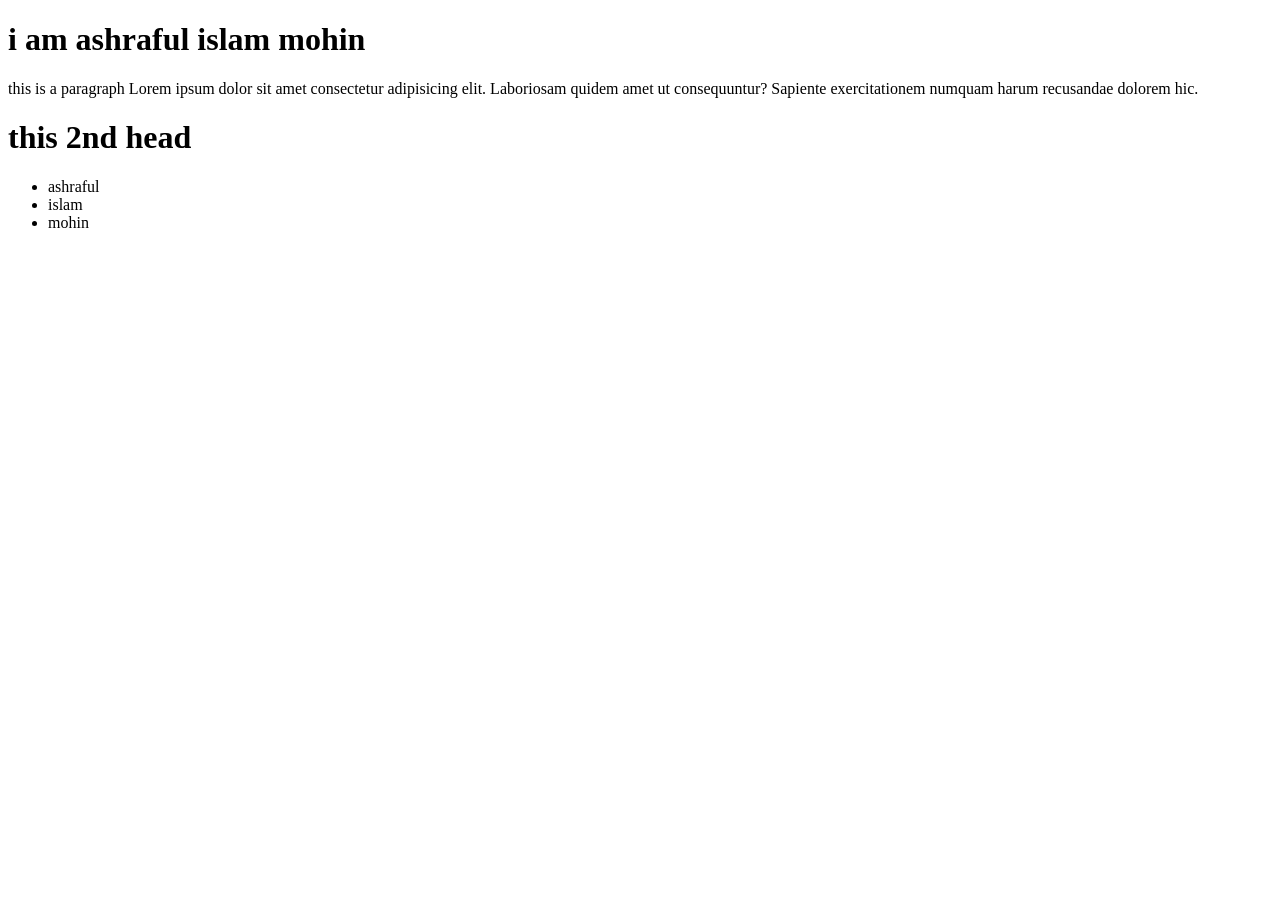
<file: index.html>
<!-- Now i Learing about DOM
* it means Doccument object model 
-->

<!DOCTYPE html>
    <html lang="en">
    <head>
        <meta charset="UTF-8">
        <meta name="viewport" content="width=device-width, initial-scale=1.0">
        <title>Document</title>
        <link rel="stylesheet" href="./style.css">
        
    </head>
    <body>
        <h1>i am ashraful islam mohin</h1>
        <p>this is a paragraph Lorem ipsum dolor sit amet consectetur adipisicing elit. Laboriosam quidem amet ut consequuntur? Sapiente exercitationem numquam harum recusandae dolorem hic.</p>
        <h1>this 2nd head</h1>

        <ul>
            <li>ashraful </li>
            <li>islam </li>
            <li>mohin </li>
        </ul>


        <script>
            const student = {
                name : "ashraful",
                id : 1037,
                study : function(subject){
                    console.log('studying subject:', subject);
                }
            }
            // document.getElementsByTagName

            const liCollection = document.getElementsByTagName('li');
            console.log(liCollection);
            for( const li of liCollection ){
                console.log(li.innerText);
            }

            // all head

            const allH1 = document.getElementsByTagName('h1');
            console.log(allH1);
            for( const h1 of allH1 ){
                console.log(h1.innerText);
            }

        </script>


        <!-- java script src link -->
         
        <script src="js.js"></script>

        
    </body>
</html>
</file>
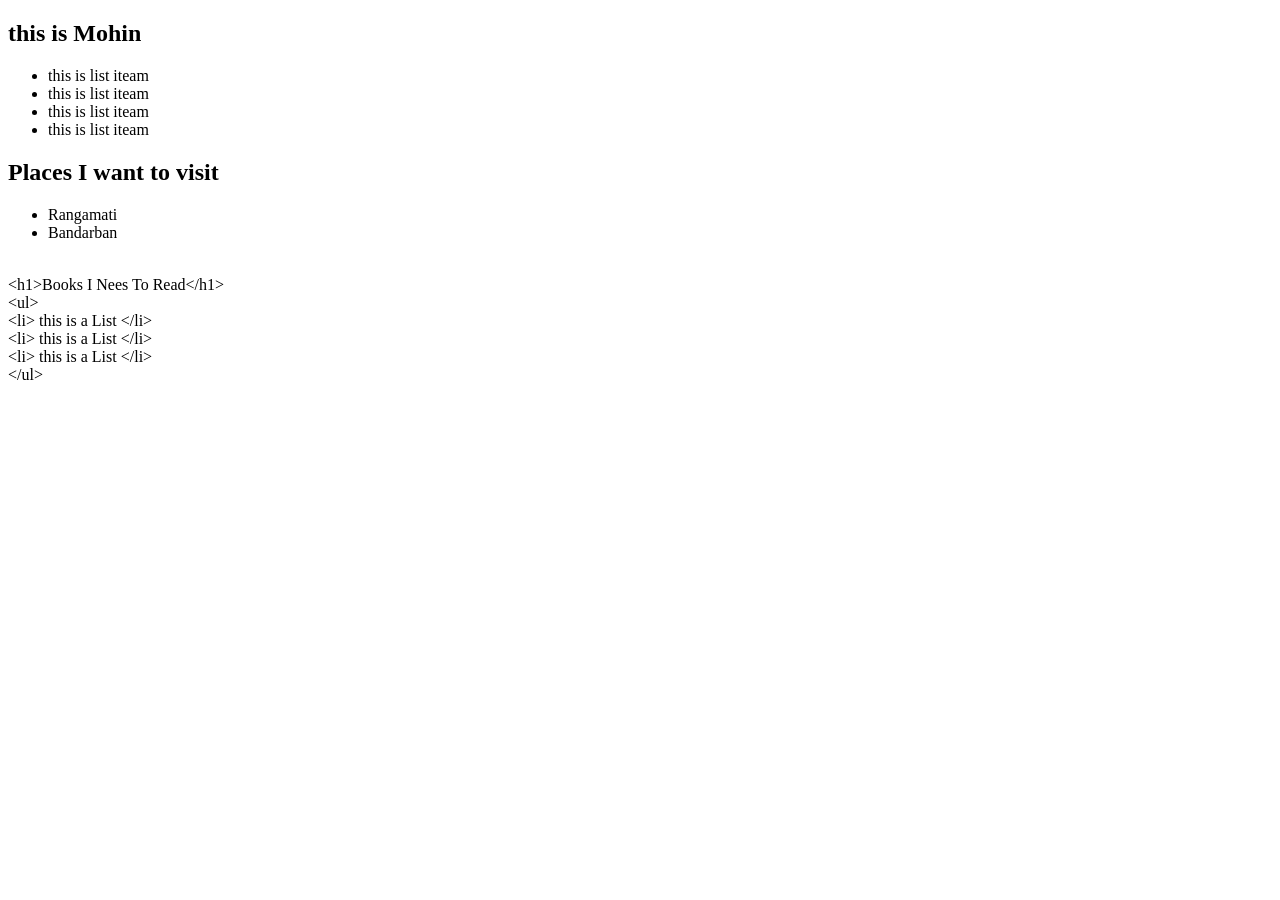
<file: append.html>
<!DOCTYPE html>
<html lang="en">
<head>
    <meta charset="UTF-8">
    <meta name="viewport" content="width=device-width, initial-scale=1.0">
    <title>Document</title>
</head>
<body>
    <main id="main-container">
        <section>
        <h1>this is Mohin</h1>
        <ul>
            <li>this is list iteam</li>
            <li>this is list iteam</li>
            <li>this is list iteam</li>
            <li>this is list iteam</li>
        </ul>
    </section>
    </main>
    <script src="./js/append.js"></script>
</body>
</html>
</file>
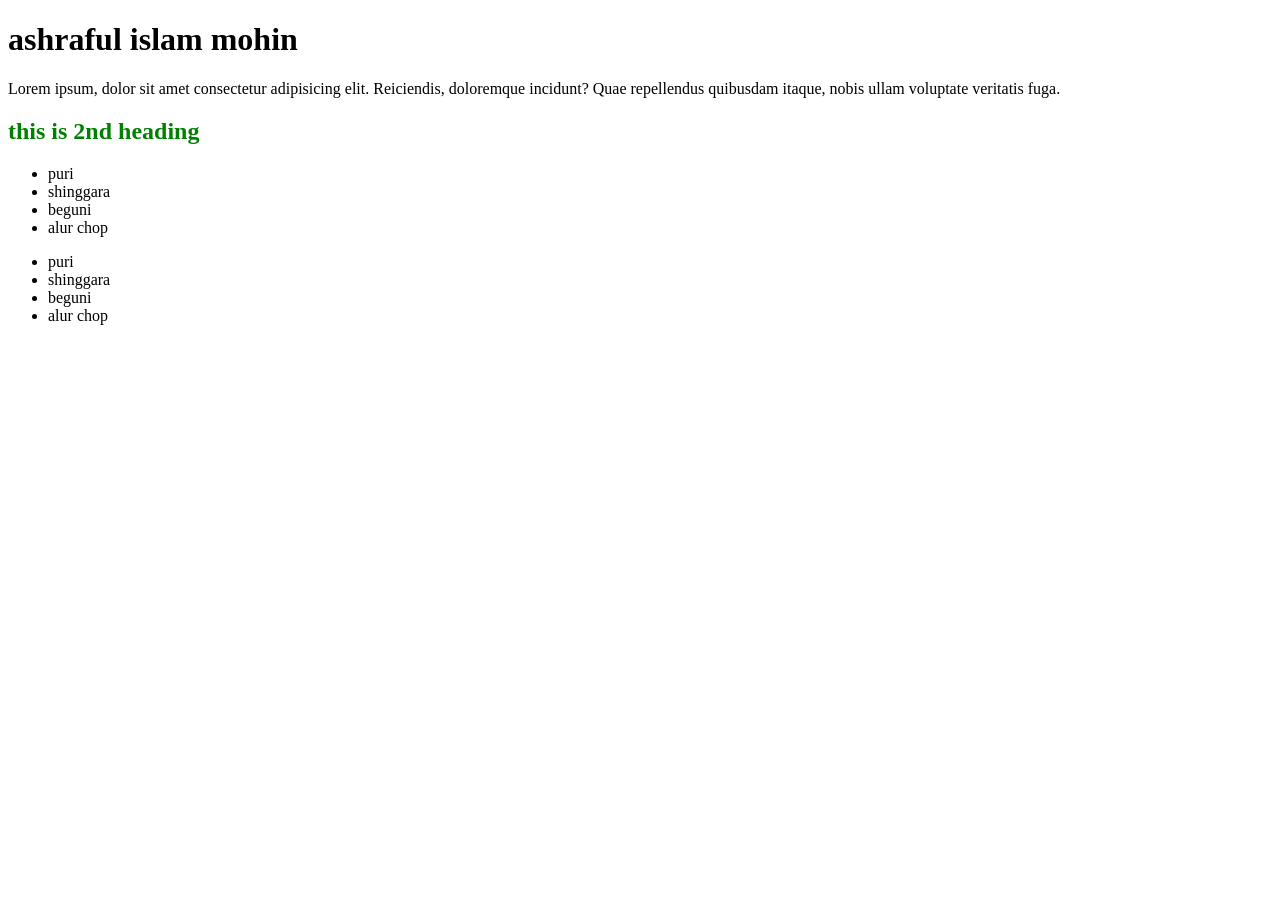
<file: index2.html>
<!DOCTYPE html>
<html lang="en">
<head>
    <meta charset="UTF-8">
    <meta name="viewport" content="width=device-width, initial-scale=1.0">
    <title>Document</title>
    <style>
        #head-tittle{
            color: green;
        }
    </style>
</head>
<body>

    

    <h1>ashraful islam mohin</h1>
    <div id="old">
        <p >Lorem ipsum, dolor sit amet <span>consectetur adipisicing elit.</span> Reiciendis, <span>doloremque</span> incidunt? Quae repellendus quibusdam itaque, nobis ullam voluptate veritatis fuga.</p>
    </div>
    <h2 id="head-tittle">this is <span>2nd</span> heading </h2>
    <ul>
        <li>puri</li>
        <li>shinggara</li>
        <li>beguni</li>
        <li>alur chop</li>
    </ul>
    <ul>
        <li class="food-class">puri</li>
        <li class="food-class">shinggara</li>
        <li class="food-class">beguni</li>
        <li class="food-class">alur chop</li>
    </ul>
    <script>

        // get element by id 

        const foodTittleH1 = document.getElementById('head-tittle');
        console.log(foodTittleH1.innerText);

        // get element by class name

        const foodlist = document.getElementsByClassName('food-class')
        console.log(foodlist);
        for( const food of foodlist ){
            console.log(food.innerText);
        }

        // query selector All
        
        const spanElements = document.querySelectorAll('#old p span');
        
        for( const span of spanElements){
            console.log(span.innerText);
        }

    </script>
    
</body>
</html>
</file>
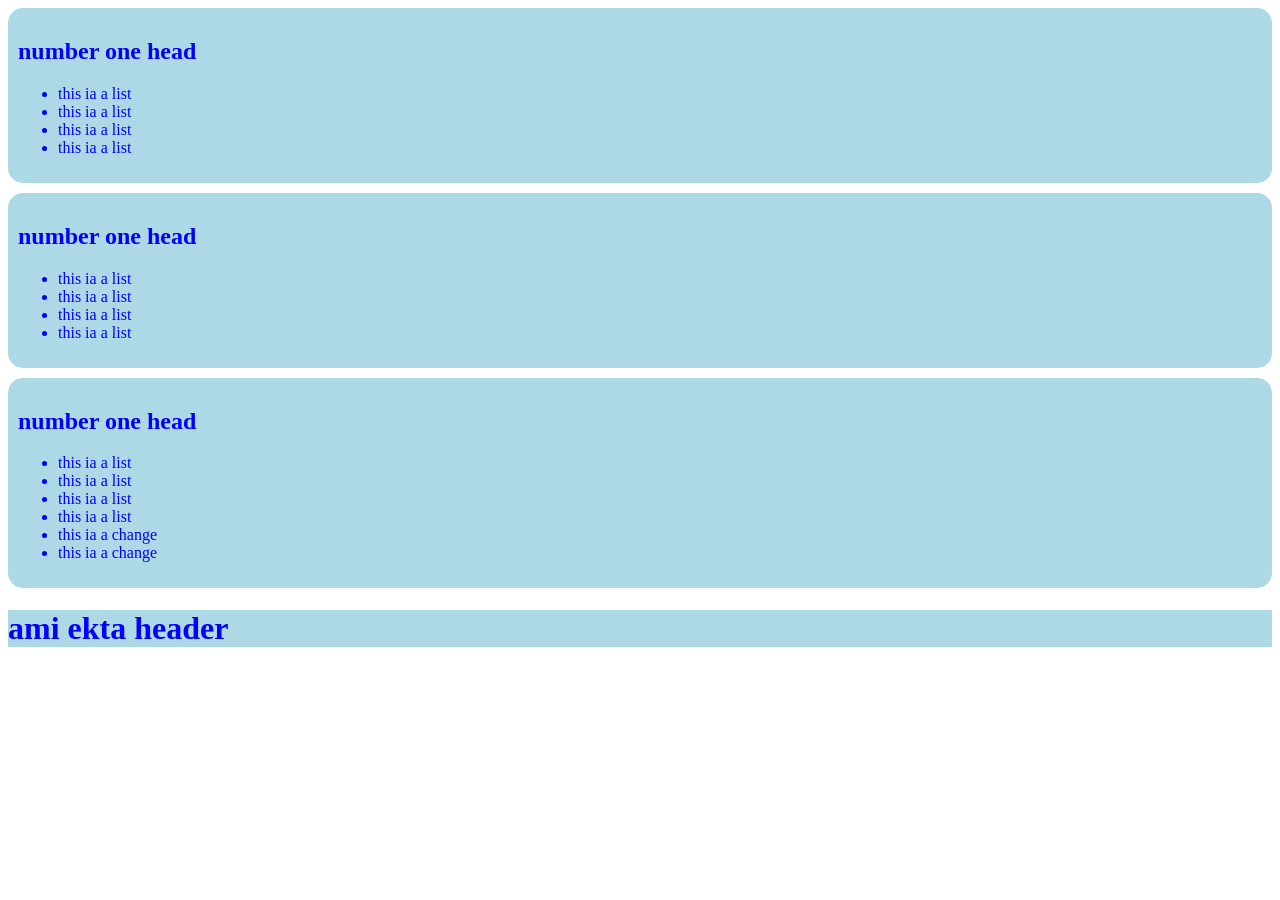
<file: index3.html>
<!DOCTYPE html>
<html lang="en">
<head>
    <meta charset="UTF-8">
    <meta name="viewport" content="width=device-width, initial-scale=1.0">
    <title>Document</title>
    <link rel="stylesheet" href="./style.css">
    <style>
        #head{
            /* background-color: lightgreen; */
            color: red;
        }

    </style>

</head>
<body>

    <section>
        <h1>number one head</h1>
        <ul>
            <li>this ia a list</li>
            <li>this ia a list</li>
            <li>this ia a list</li>
            <li>this ia a list</li>
        </ul>
    </section>
    <section>
        <h1>number one head</h1>
        <ul>
            <li>this ia a list</li>
            <li>this ia a list</li>
            <li>this ia a list</li>
            <li>this ia a list</li>
        </ul>
    </section>
    <section>
        <h1>number one head</h1>
        <ul>
            <li>this ia a list</li>
            <li>this ia a list</li>
            <li>this ia a list</li>
            <li>this ia a list</li>
            <li>this ia a change </li>
            <li>this ia a change </li>
        </ul>
    </section>


    
    <h1 id="head">this a header</h1>

    <script>

        const headColor = document.getElementById('head');
        console.log(headColor.innerText);

        headColor.innerText = 'ami ekta header'
        headColor.style.color = 'blue'
        headColor.style.background = 'lightblue'

    </script>

    <script src="./js.js"></script>
    
</body>
</html>
</file>
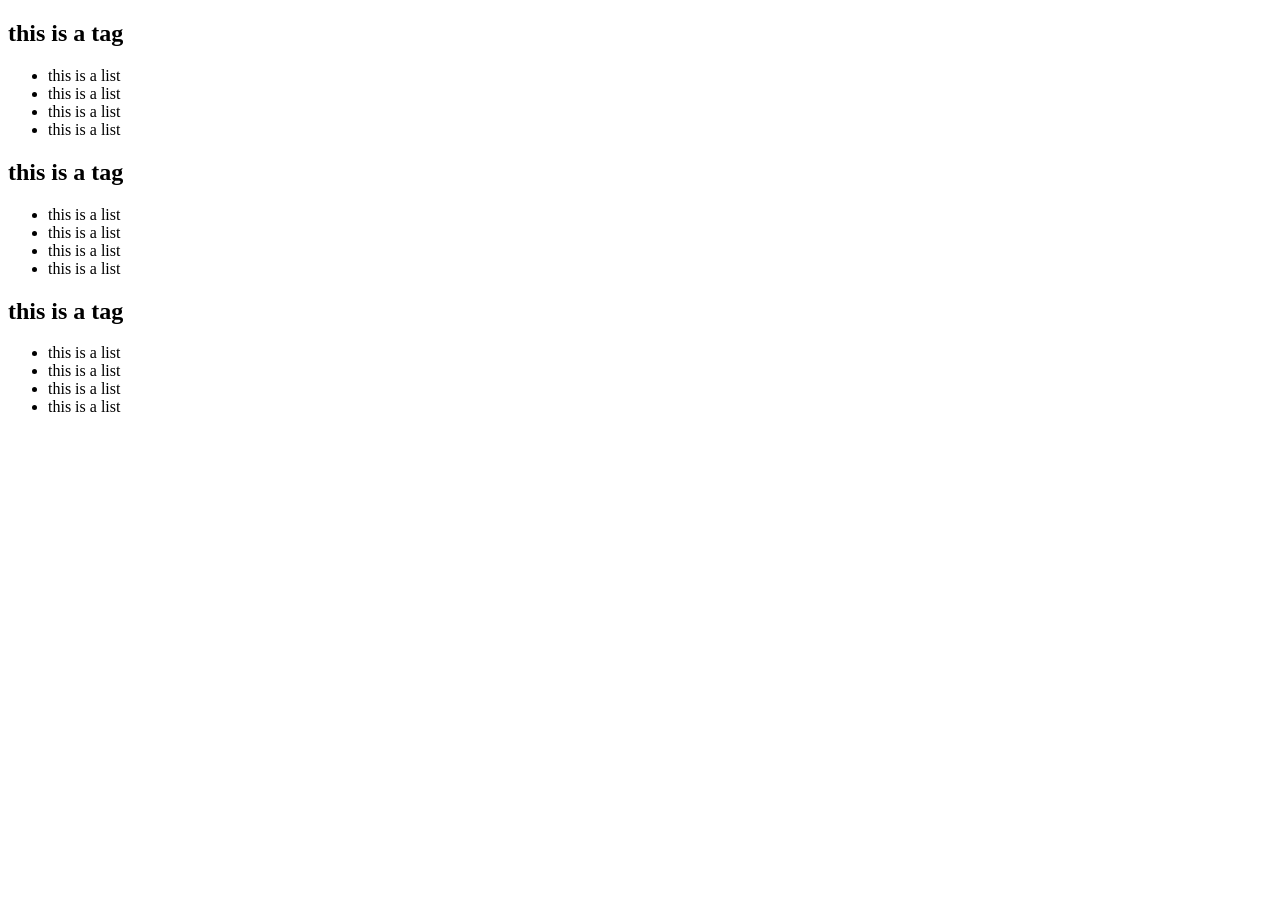
<file: html/summary.html>
<!DOCTYPE html>
<html lang="en">
<head>
    <meta charset="UTF-8">
    <meta name="viewport" content="width=device-width, initial-scale=1.0">
    <title>Summary DOM</title>
</head>
<body>

    <section>
        <h2>this is a tag</h2>
        <ul>
            <li>this is a list</li>
            <li>this is a list</li>
            <li>this is a list</li>
            <li>this is a list</li>
        </ul>
    </section>
    <section>
        <h2>this is a tag</h2>
        <ul>
            <li>this is a list</li>
            <li>this is a list</li>
            <li>this is a list</li>
            <li>this is a list</li>
        </ul>
    </section>
    <section>
        <h2>this is a tag</h2>
        <ul>
            <li>this is a list</li>
            <li>this is a list</li>
            <li>this is a list</li>
            <li>this is a list</li>
        </ul>
    </section>

    <script>
        console.log("embedded");
    </script>
    <script src="./summary.js"></script>
    
</body>
</html>
</file>
<file: style.css>
.section-card{
    background-color: lightblue;
    padding: 10px;
    border-radius: 15px;
    margin-bottom: 10px;
    color: blue;
}
</file>
